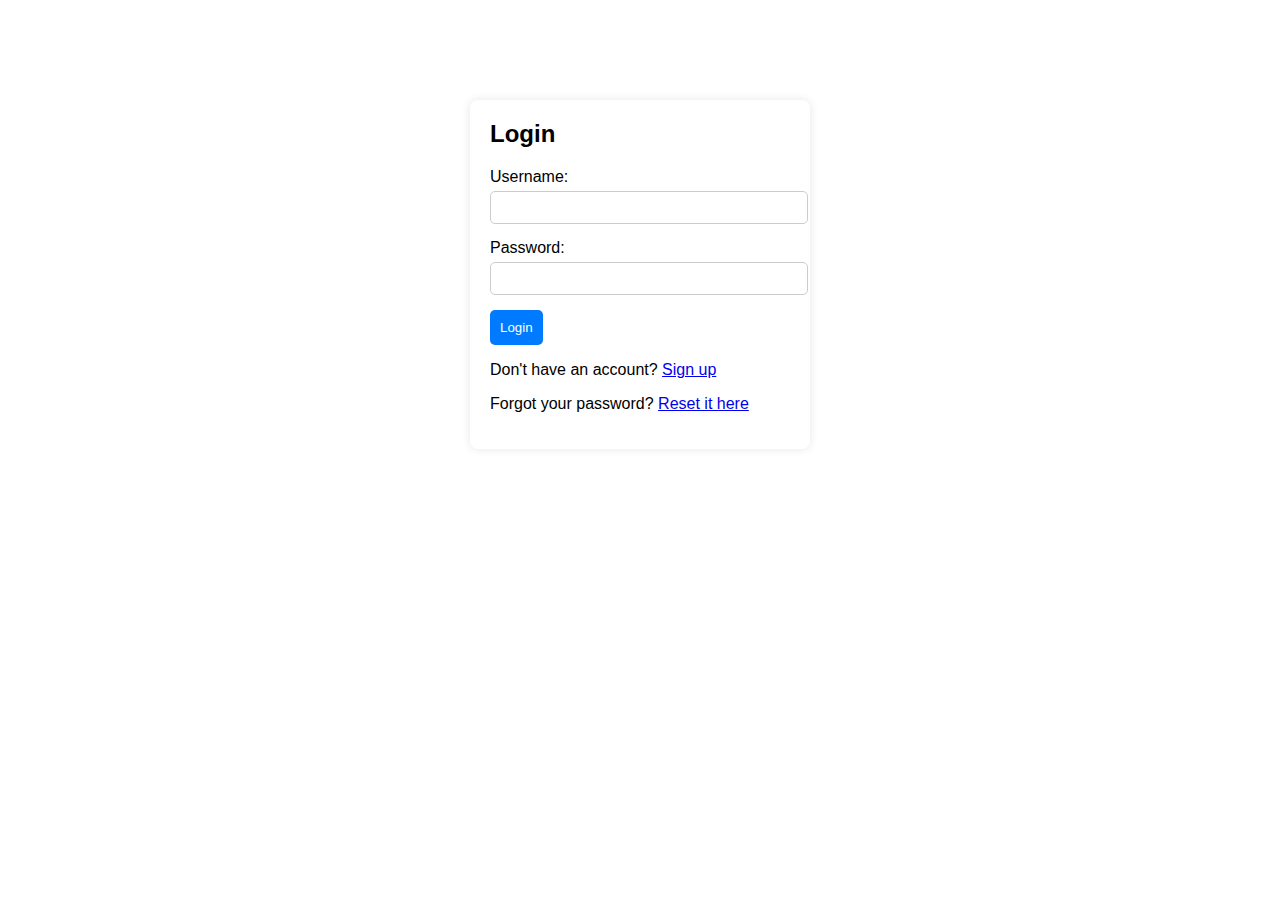
<file: index.html>
<!DOCTYPE html>
<html lang="en">
<head>
    <meta charset="UTF-8">
    <meta name="viewport" content="width=device-width, initial-scale=1.0">
    <title>Login and Signup Page</title>
    <link rel="stylesheet" href="style.css">
</head>
<body>
    <div class="login-container">
        <h2>Login</h2>
        <form id="login-form">
            <div class="input-group">
                <label for="username">Username:</label>
                <input type="text" id="username" name="username" required>
            </div>
            <div class="input-group">
                <label for="password">Password:</label>
                <input type="password" id="password" name="password" required>
            </div>
            <button type="submit">Login</button>
        </form>
        <p>Don't have an account? <a href="signup.html">Sign up</a></p>
        <p>Forgot your password? <a href="forgot_password.html">Reset it here</a></p>
    </div>
    <script src="script.js"></script>
</body>
</html>
</file>
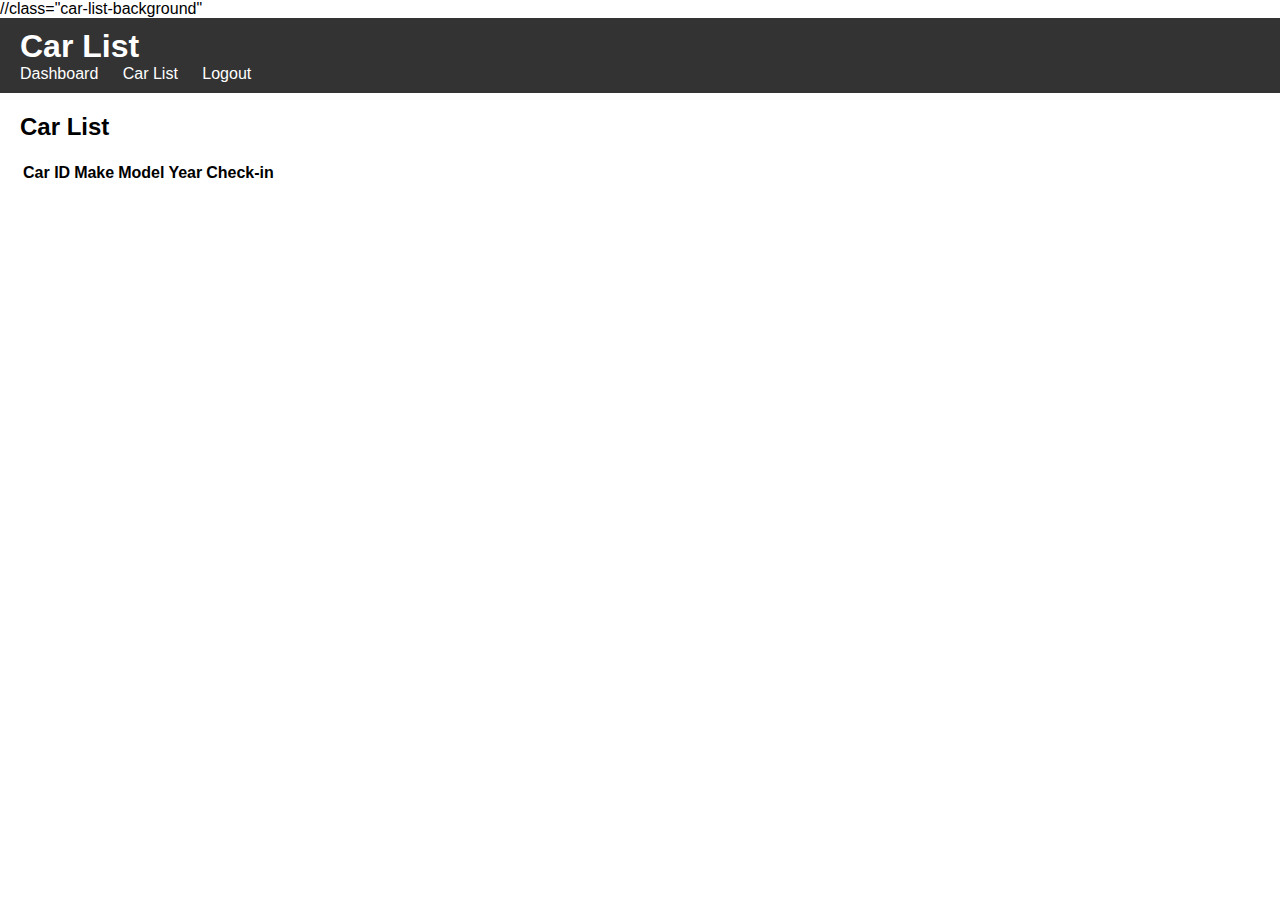
<file: car-list.html>
<!DOCTYPE html>
<html lang="en">
<head>
    <meta charset="UTF-8">
    <meta name="viewport" content="width=device-width, initial-scale=1.0">
    <title>Car List</title>
    <link rel="stylesheet" href="style.css">
</head>
<body > //class="car-list-background"
    <header>
        <h1>Car List</h1>
        <nav>
            <ul>
                <li><a href="dashboard.html">Dashboard</a></li>
                <li><a href="car-list.html">Car List</a></li>
                <li><a href="#" id="logout">Logout</a></li>
            </ul>
        </nav>
    </header>
    <main>
        <section id="car-list">
            <h2>Car List</h2>
            <table>
                <thead>
                    <tr>
                        <th>Car ID</th>
                        <th>Make</th>
                        <th>Model</th>
                        <th>Year</th>
                        <th>Check-in</th>
                    </tr>
                </thead>
                <tbody id="car-list-table">
                
                </tbody>
            </table>
        </section>
    </main>
    <script src="script.js"></script>
    <script>
        document.getElementById('logout').addEventListener('click', function(event) {
            event.preventDefault();
            window.location.href = 'index.html';
        });
        window.onload = function() {
            updateCarList();
        };
    </script>
</body>
</html>
</file>
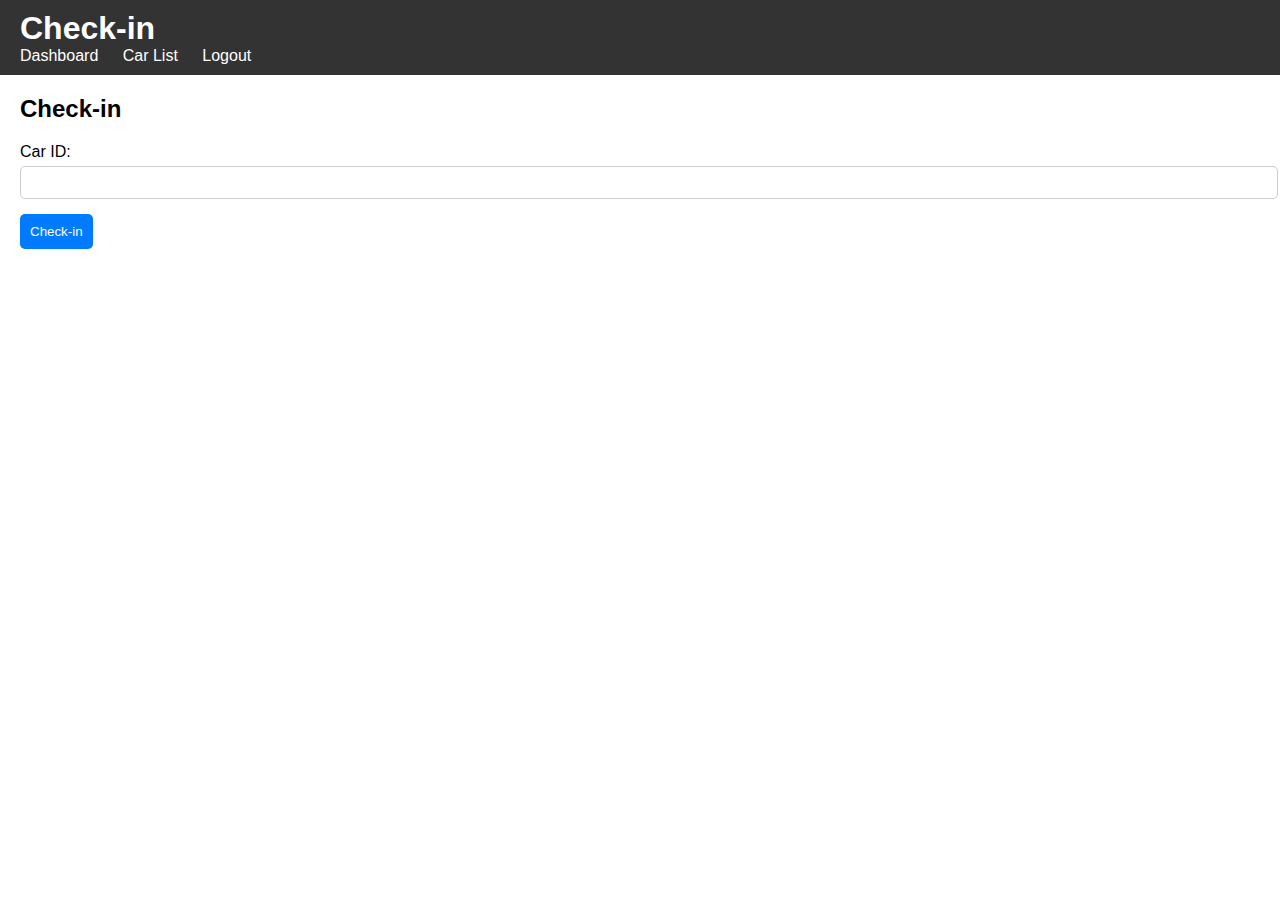
<file: check-in.html>
<!DOCTYPE html>
<html lang="en">
<head>
    <meta charset="UTF-8">
    <meta name="viewport" content="width=device-width, initial-scale=1.0">
    <title>Check-in</title>
    <link rel="stylesheet" href="style.css">
</head>
<body class="check-in-background">
    <header>
        <h1>Check-in</h1>
        <nav>
            <ul>
                <li><a href="dashboard.html">Dashboard</a></li>
                <li><a href="car-list.html">Car List</a></li>
                <li><a href="#">Logout</a></li>
            </ul>
        </nav>
    </header>
    <main>
        <section id="check-in">
            <h2>Check-in</h2>
            <!-- Form điểm danh xe -->
            <form id="check-in-form">
                <div class="input-group">
                    <label for="car-id">Car ID:</label>
                    <input type="text" id="car-id" name="car-id" required>
                </div>
                <button type="submit">Check-in</button>
            </form>
        </section>
    </main>
</body>
</html>
</file>
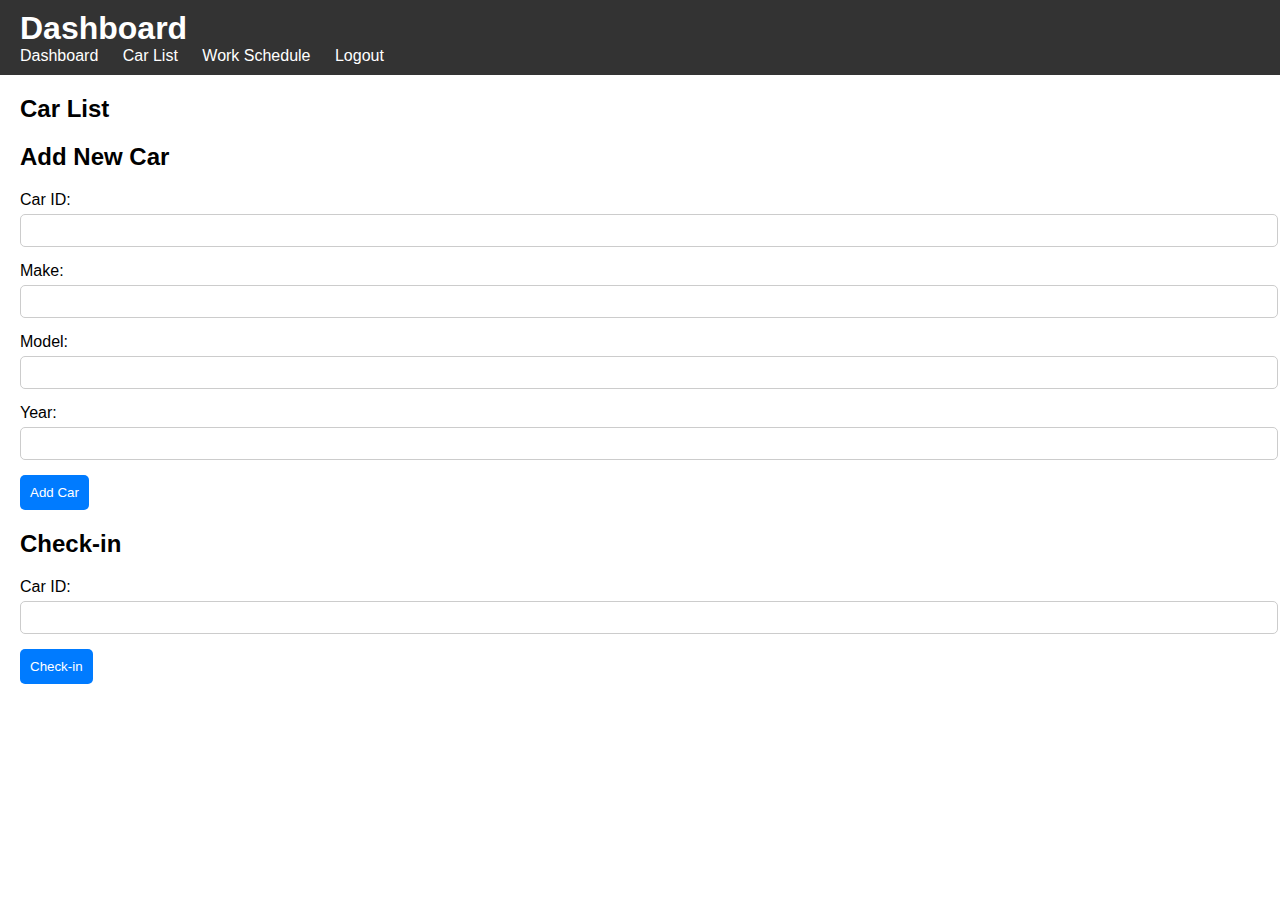
<file: dashboard.html>
<!DOCTYPE html>
<html lang="en">
<head>
    <meta charset="UTF-8">
    <meta name="viewport" content="width=device-width, initial-scale=1.0">
    <title>Dashboard</title>
    <link rel="stylesheet" href="style.css">
</head>
<body class = "dashboard-background">
    <header>
        <h1>Dashboard</h1>
        <nav>
            <ul>
                <li><a href="dashboard.html">Dashboard</a></li>
                <li><a href="car-list.html">Car List</a></li>
                <li><a href="work_schedule.html">Work Schedule</a></li>
                <li><a href="#" id="logout">Logout</a></li>
            </ul>
        </nav>
    </header>
    <main>
        <section id="car-list-dashboard">
            <h2>Car List</h2>
        </section>
        <section id="add-car">
            <h2>Add New Car</h2>
            <form id="add-car-form">
                <div class="input-group">
                    <label for="car-id">Car ID:</label>
                    <input type="number" id="car-id" name="car-id" min="1" required>
                </div>
                <div class="input-group">
                    <label for="car-make">Make:</label>
                    <input type="text" id="car-make" name="car-make" required>
                </div>
                <div class="input-group">
                    <label for="car-model">Model:</label>
                    <input type="text" id="car-model" name="car-model" required>
                </div>
                <div class="input-group">
                    <label for="car-year">Year:</label>
                    <input type="number" id="car-year" name="car-year" min="1900" max="2099" required>
                </div>
                <button type="submit">Add Car</button>
            </form>
        </section>
        <section id="check-in">
            <h2>Check-in</h2>
            <form id="check-in-form">
                <div class="input-group">
                    <label for="car-id-checkin">Car ID:</label>
                    <input type="number" id="car-id-checkin" name="car-id-checkin" min="1" required>
                </div>
                <button type="submit">Check-in</button>
            </form>
        </section>
    </main>
    <script src="script.js"></script>
    <script>
        document.getElementById('logout').addEventListener('click', function(event) {
            event.preventDefault();
            window.location.href = 'index.html';
        });
    </script>
</body>
</html>
</file>
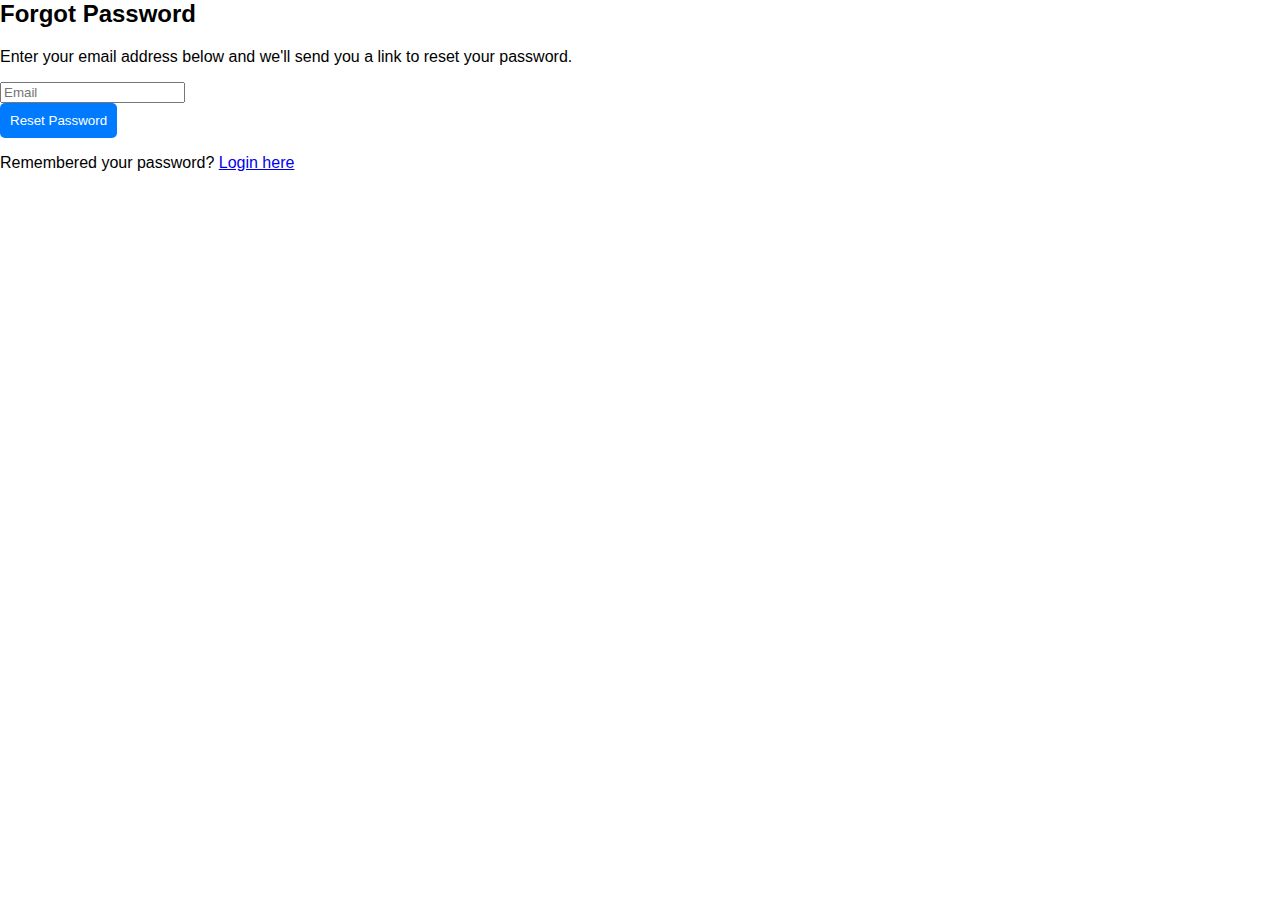
<file: forgot_password.html>
<!DOCTYPE html>
<html lang="en">
<head>
    <meta charset="UTF-8">
    <meta name="viewport" content="width=device-width, initial-scale=1.0">
    <title>Forgot Password</title>
    <link rel="stylesheet" href="style.css">
</head>
<body>
    <div class="container">
        <div class="card">
            <h2 class="title">Forgot Password</h2>
            <p class="instruction">Enter your email address below and we'll send you a link to reset your password.</p>
            <form id="forgot-password-form">
                <div class="form-group">
                    <input type="email" id="email" placeholder="Email" required>
                </div>
                <button type="submit">Reset Password</button>
            </form>
            <p class="footer">Remembered your password? <a href="index.html">Login here</a></p>
        </div>
    </div>
    <script src="script.js"></script>
</body>
</html>
</file>
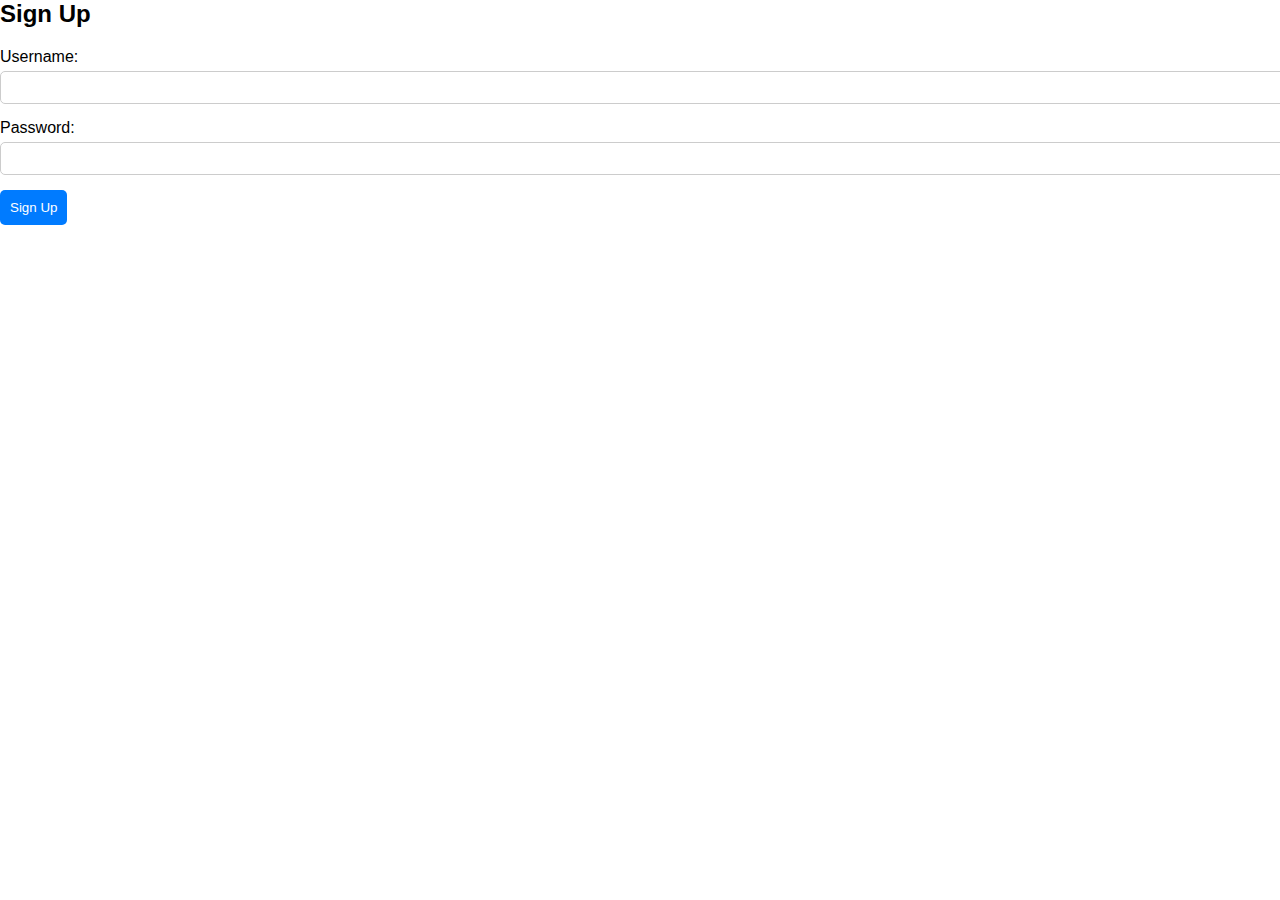
<file: signup.html>
<!DOCTYPE html>
<html lang="en">
<head>
    <meta charset="UTF-8">
    <meta name="viewport" content="width=device-width, initial-scale=1.0">
    <title>Signup Page</title>
    <link rel="stylesheet" href="style.css">
</head>
<body>
    <div class="signup-container">
        <h2>Sign Up</h2>
        <form id="signup-form">
            <div class="input-group">
                <label for="new-username">Username:</label>
                <input type="text" id="new-username" name="new-username" required>
            </div>
            <div class="input-group">
                <label for="new-password">Password:</label>
                <input type="password" id="new-password" name="new-password" required>
            </div>
            <button type="submit">Sign Up</button>
        </form>
    </div>
    <script src="script.js"></script>
</body>
</html>
</file>
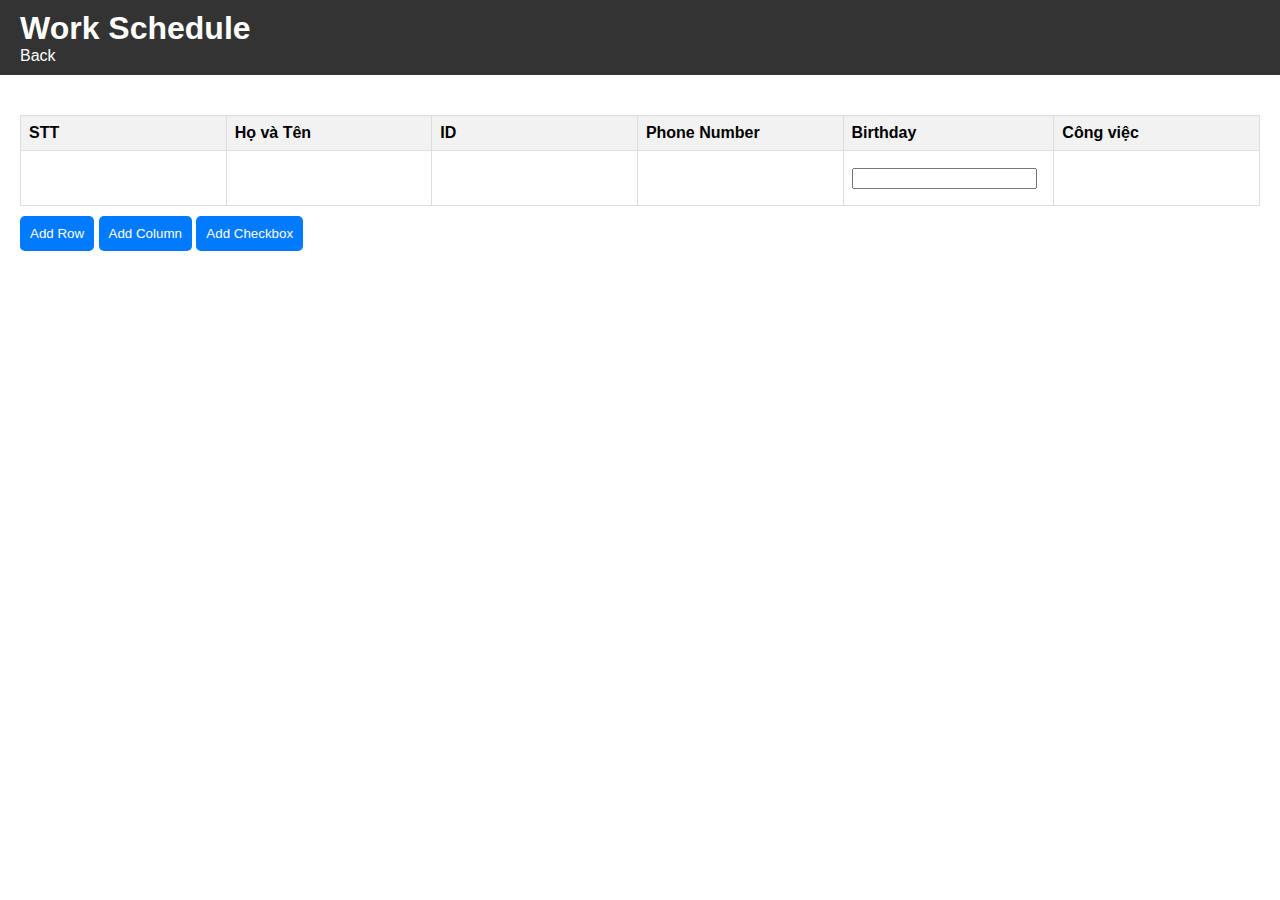
<file: work_schedule.html>
<!DOCTYPE html>
<html lang="en">
<head>
    <meta charset="UTF-8">
    <meta name="viewport" content="width=device-width, initial-scale=1.0">
    <title>Work Schedule</title>
    <link rel="stylesheet" href="style.css">
    <script src="script.js" defer></script>
    <style>
        table {
            width: 100%;
            border-collapse: collapse;
            margin-top: 20px;
        }
        th, td {
            border: 1px solid #ddd;
            padding: 8px;
            text-align: left;
        }
        th {
            background-color: #f2f2f2;
        }
        textarea {
            width: 100%;
            height: 100%;
            border: none;
            resize: none;
        }
        .add-button {
            cursor: pointer;
            background-color: #007bff;
            color: #fff;
            border: none;
            padding: 10px;
            border-radius: 5px;
            margin-top: 10px;
        }
    </style>
</head>
<body >
    <header>
        <h1>Work Schedule</h1>
        <nav>
            <ul>
                <li><a href="dashboard.html">Back</a></li>
            </ul>
        </nav>
    </header>
    <main>
        <table id="schedule-table">
            <thead>
                <tr>
                    <th>STT</th>
                    <th>Họ và Tên</th>
                    <th>ID</th>
                    <th>Phone Number</th>
                    <th>Birthday</th>
                    <th>Công việc</th>
                </tr>
            </thead>
            <tbody>
                <tr>
                    <td><textarea></textarea></td>
                    <td><textarea></textarea></td>
                    <td><textarea></textarea></td>
                    <td><textarea></textarea></td>
                    <td><input type="text" class="date-input"></td>
                    <td><textarea></textarea></td>

                
                </tr>
             
            </tbody>
        </table>
        <button class="add-button" id="add-row">Add Row</button>
        <button class="add-button" id="add-column">Add Column</button>
        <button class="add-button" id="add-checkbox">Add Checkbox</button> <!-- Thêm nút Add Checkbox -->
    </main>
    <script src="script.js"></script>
    <script>

        document.getElementById('add-row').addEventListener('click', function() {
            const table = document.getElementById('schedule-table').getElementsByTagName('tbody')[0];
            const newRow = table.insertRow();
            for (let i = 0; i < table.rows[0].cells.length; i++) {
                const cell = newRow.insertCell();
                cell.innerHTML = '<textarea></textarea>';
            }
        });

        document.getElementById('add-column').addEventListener('click', function() {
            const table = document.getElementById('schedule-table');
            const headerRow = table.rows[0];
            const newHeaderCell = document.createElement('th');
            newHeaderCell.textContent = 'New Column';
            headerRow.appendChild(newHeaderCell);

            const tbody = table.getElementsByTagName('tbody')[0];
            for (let i = 0; i < tbody.rows.length; i++) {
                const row = tbody.rows[i];
                const cell = row.insertCell();
                cell.innerHTML = '<textarea></textarea>';
            }
            
        });
    </script>
</body>
</html>
</file>
<file: style.css>
body {
    font-family: Arial, sans-serif;
    margin: 0;
    padding: 0;
}

.login-container {
    width: 300px;
    margin: 100px auto;
    padding: 20px;
    background-color: #fff;
    border-radius: 8px;
    box-shadow: 0 0 10px rgba(0, 0, 0, 0.1);
}

.dashboard-background {
    background-image: url('https://choxe.vn/blog/wp-content/uploads/2019/09/2.jpg'); 
    background-size: cover;
    background-repeat: no-repeat;
}
.check-in-background {
    background-image: url('https://choxe.vn/blog/wp-content/uploads/2019/09/3.jpg'); 
    background-size: cover;
    background-repeat: no-repeat;
}
.car-list-background {
    background-image: url('https://choxe.vn/blog/wp-content/uploads/2019/09/8.jpg'); 
    background-size: cover;
    background-repeat: no-repeat;
}

header {
    background-color: #333;
    color: #fff;
    padding: 10px 20px;
}

header h1 {
    margin: 0;
}

nav ul {
    list-style-type: none;
    margin: 0;
    padding: 0;
}

nav ul li {
    display: inline;
    margin-right: 20px;
}

nav ul li a {
    color: #fff;
    text-decoration: none;
}

main {
    padding: 20px;
}

section {
    margin-bottom: 20px;
}

h2 {
    margin-top: 0;
}

.input-group {
    margin-bottom: 15px;
}

.input-group label {
    display: block;
    margin-bottom: 5px;
}

.input-group input {
    width: 100%;
    padding: 8px;
    border-radius: 5px;
    border: 1px solid #ccc;
}

button {
    padding: 10px;
    background-color: #007bff;
    color: #fff;
    border: none;
    border-radius: 5px;
    cursor: pointer;
}

button:hover {
    background-color: #0056b3;
}

.car-item {
    margin-bottom: 5px;
}
</file>
